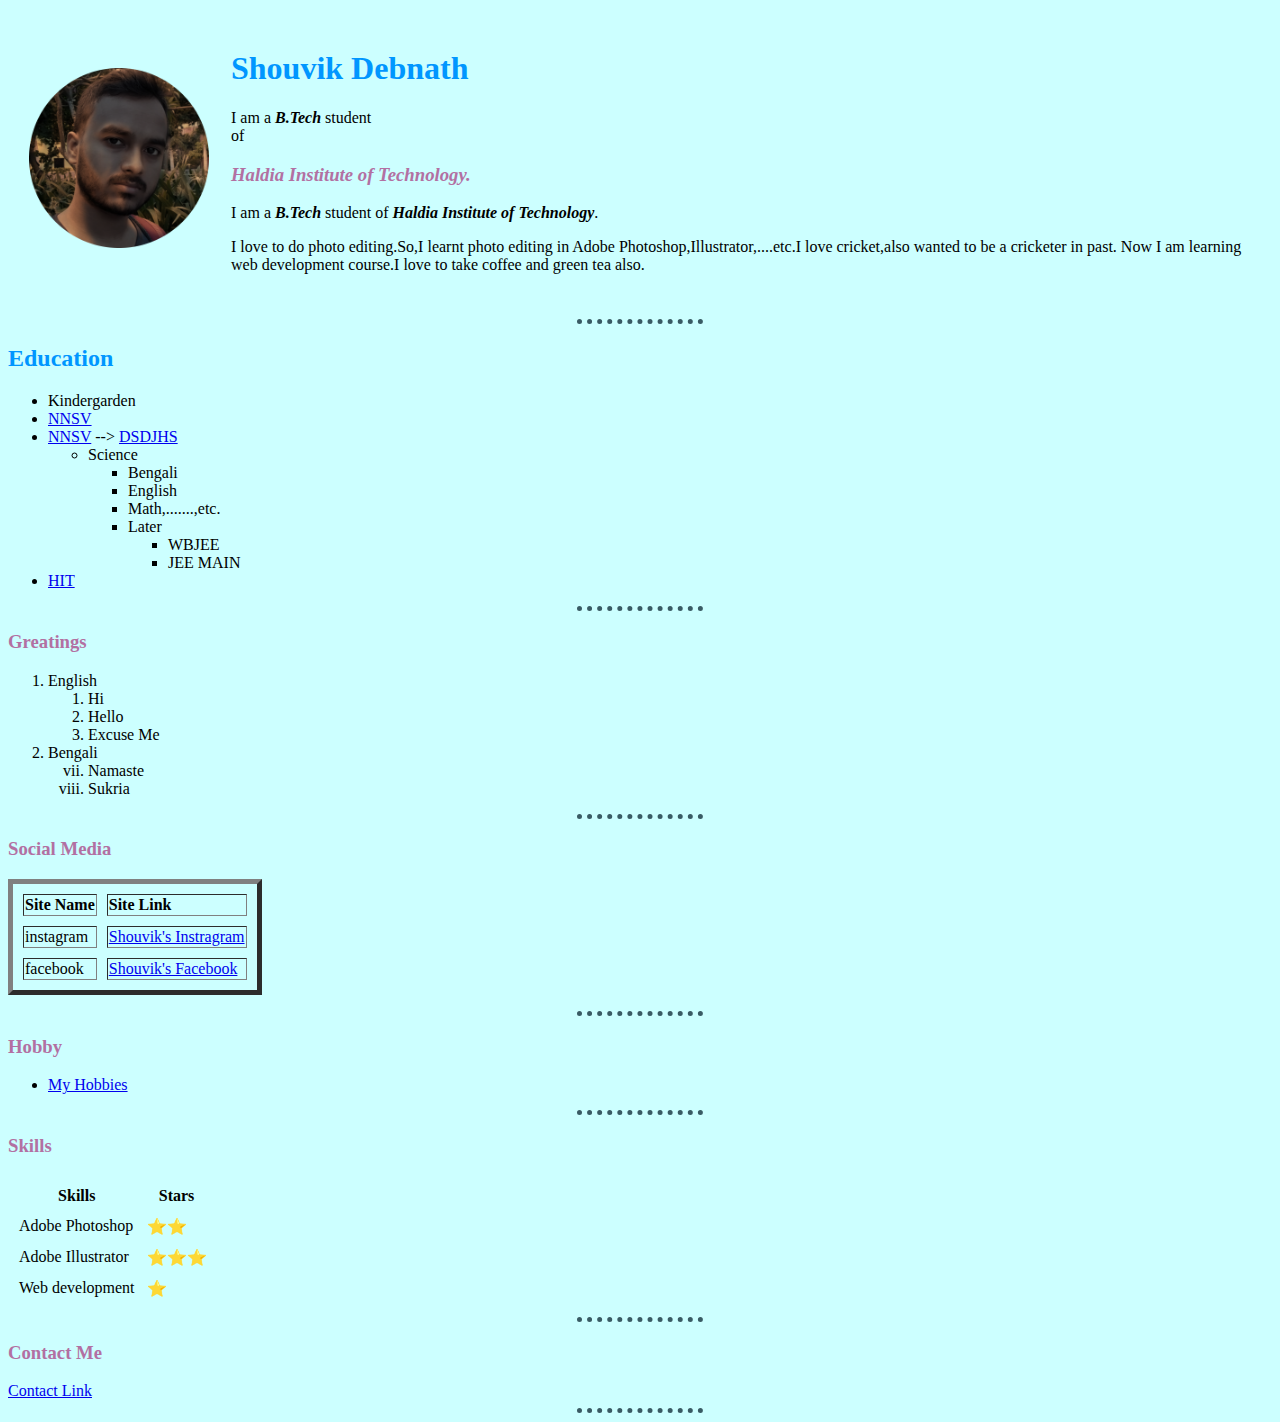
<file: index.html>
<!DOCTYPE html>
<html lang="en" dir="ltr">

<head>
  <meta charset="utf-8">
  <title>Shouvik's Personal Site</title>
  <link rel="stylesheet" href="css/styles.css">
</head>

<body>
  <table cellspacing="20">
    <tr>
      <td><img src="myImage.png" alt="My Photo" width="180" height="180"></td>
      <td><h1>Shouvik Debnath</h1>
      <p>
        I am a <em><strong>B.Tech</strong></em> student <br/>of  <h3><i>Haldia Institute of Technology.</i></h3>
        I am a <em><strong>B.Tech</strong></em> student of <i><b>Haldia Institute of Technology</b></i>.
      </p>
      <p>
        I love to do photo editing.So,I learnt photo editing in Adobe Photoshop,Illustrator,....etc.I love cricket,also wanted to be a cricketer in past.
        Now I am learning web development course.I love to take coffee and green tea also.
      </p></td>
    </tr>
  </table>
  <hr size="3" noshade>

  <h2>Education</h2>
  <ul>
    <li>Kindergarden</li>
    <li><a href="https://www.facebook.com/Nigamnagar-Nigamananda-Saraswat-Vidyalaya-NigamnagarDinhata-740004066101688/">NNSV</a></li>
    <li><a href="https://www.facebook.com/Nigamnagar-Nigamananda-Saraswat-Vidyalaya-NigamnagarDinhata-740004066101688/">NNSV</a> --> <a href="https://www.facebook.com/DinhataSoniDeviJainHighSchool">DSDJHS</a></li>
        <ul>
          <li>Science</li>
              <ul>
                <li>Bengali</li>
                <li>English</li>
                <li>Math,.......,etc.</li>
                <li>Later</li>
                <ul>
                  <li>WBJEE</li>
                  <li>JEE MAIN</li>
                </ul>
              </ul>
        </ul>
    <li><a href="https://www.facebook.com/profile.php?id=100074610051613">HIT</a></li>
  </ul>
  <hr size="3" noshade>

  <h3>Greatings</h3>
  <ol>
    <li>English</li>
       <ol>
         <li>Hi</li>
         <li>Hello</li>
         <li>Excuse Me </li>
       </ol>
    <li>Bengali</li>
       <ol type="i" start="7">
         <li>Namaste</li>
         <li>Sukria</li>
       </ol>
  </ol>
  <hr size="3" noshade>

  <h3>Social Media</h3>
  <p>
    <table cellspacing="10" border="5">
      <thead>
        <tr>
          <td><strong>Site Name</strong></td>
          <td><strong>Site Link</strong></td>
        </tr>
      </thead>

      <tbody>
        <tr>
          <td>instagram</td>
          <td><a href="https://www.instagram.com/shouvik.debnath.5895/">Shouvik's Instragram</a></td>
        </tr>
        <tr>
          <td>facebook</td>
          <td><a href="https://www.facebook.com/shouvik.debnath.5895">Shouvik's Facebook</a></td>
        </tr>
      </tbody>

      <tfoot>
      </tfoot>
    </table>
  </p>
    <hr size="3" noshade>

  <h3>Hobby</h3>
  <ul>
    <li><a href="hobbies.html">My Hobbies</a></li>
  </ul>
  <hr size="3" noshade>

  <table cellspacing="10">
    <h3>Skills</h3>
    <thead>
      <tr>
        <th>Skills</th>
        <th>Stars</th>
      </tr>
    </thead>
    <tr>
      <td>Adobe Photoshop</td>
      <td>⭐⭐</td>
    </tr>
    <tr>
      <td>Adobe Illustrator</td>
      <td>⭐⭐⭐</td>
    </tr>
    <tr>
      <td>Web development</td>
      <td>⭐</td>
    </tr>
  </table>
  <hr size="3" noshade>

  <h3>Contact Me</h3>
  <a href="ContactMe.html">Contact Link</a>
  <hr size="3" noshade>
    <!--  This is command line
        <center>
          <hr size="3" noshade>
          <h1>ADVENTURES OF<br> SHERLOCK HOLMES</h1>
          <br>
          <h3>Adventure I</h3>
          <br>
          <h2>A SCANDAL IN BOHEMIA</h2>
          <hr size="3" noshade>
        </center>
      end like this
     -->
</body>

</html>
</file>
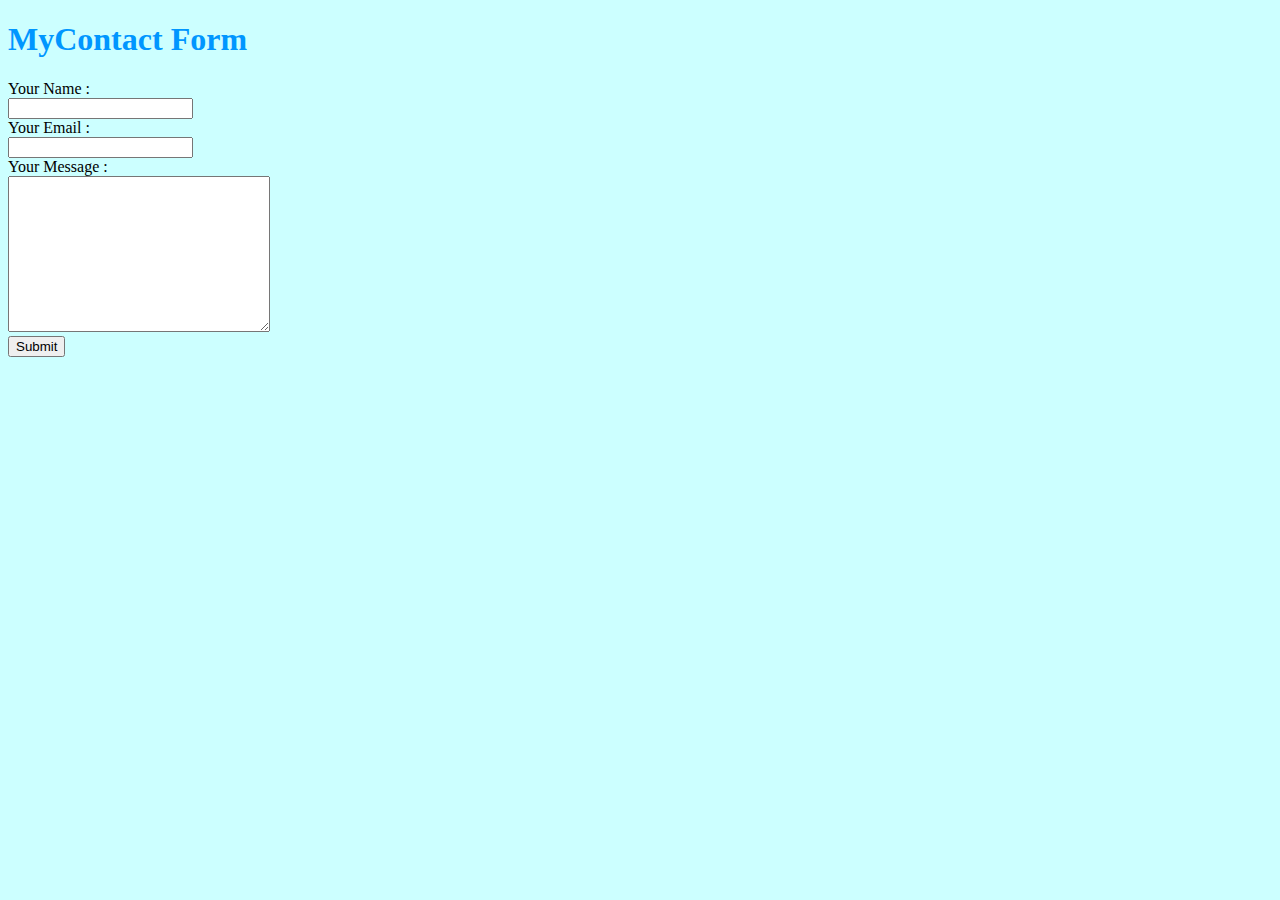
<file: ContactMe.html>
<!DOCTYPE html>
<html lang="en" dir="ltr">

  <head>
    <meta charset="utf-8">
    <title>COntact Me</title>
    <link rel="stylesheet" href="css/styles.css">
  </head>

  <body>

    <h1>MyContact Form</h1>
    <form action="kaliojaoil@gmail.com" method="post" encoding="text/plain">
      <label>Your Name : </label><br>
      <input type="text" name="yourName" value=""><br>
      <label>Your Email : </label><br>
      <input type="email" name="yourEmail" value=""><br>
      <label>Your Message : </label><br>
      <textarea name="yourName" rows="10" cols="30"></textarea><br>
      <input type="submit" name="">
    </form>
  </body>
</html>
</file>
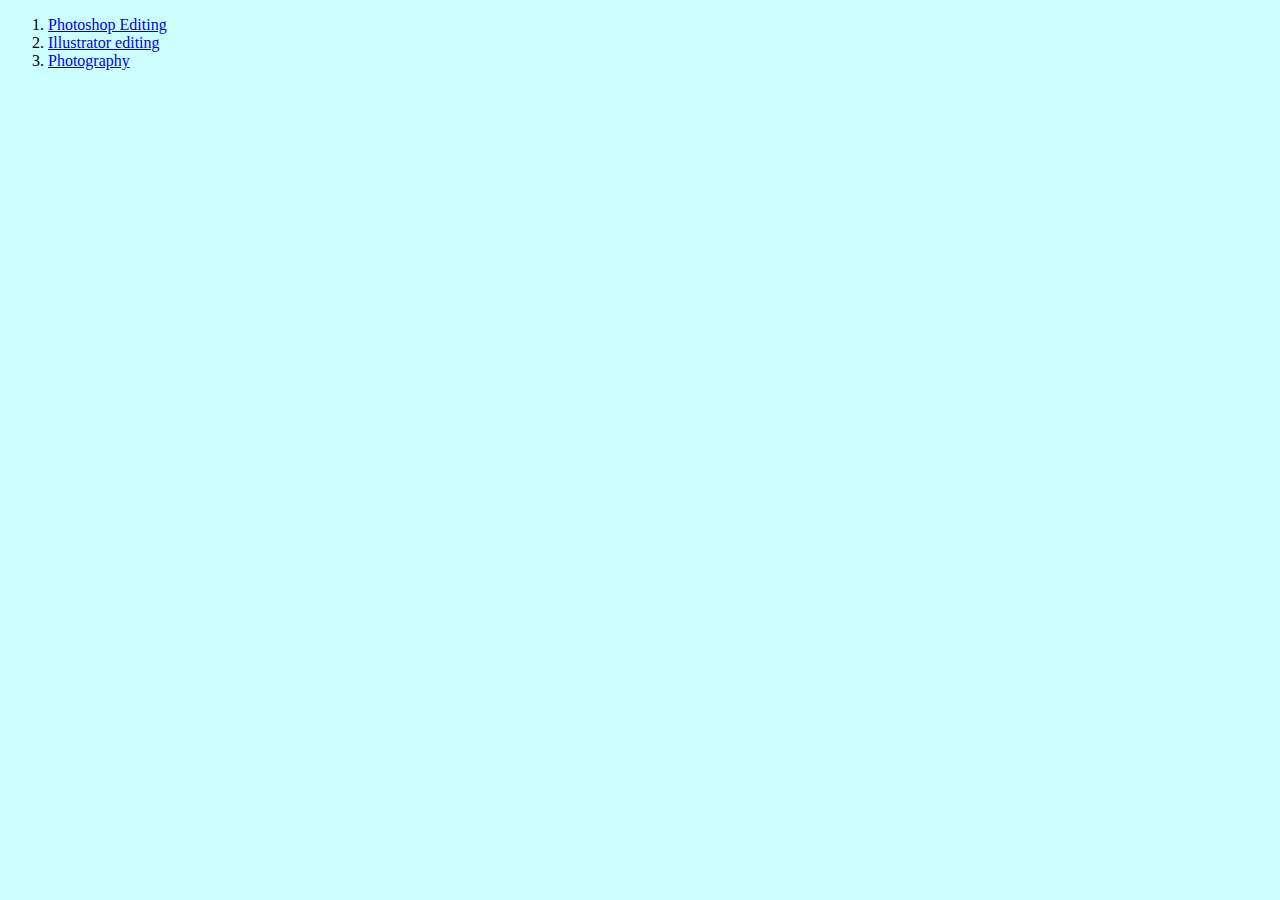
<file: hobbies.html>
<!DOCTYPE html>
<html lang="en" dir="ltr">
  <head>
    <meta charset="utf-8">
    <title>My Hobbies</title>
    <link rel="stylesheet" href="css/styles.css">
  </head>
  <body>
    <ol>
      <li><a href="https://www.instagram.com/p/Cff3NpcJ2IG/">Photoshop Editing</a></li>
      <li><a href="https://www.instagram.com/p/Cfy6V_6txZq/">Illustrator editing</a></li>
      <li><a href="https://www.instagram.com/p/CelwhyKBHi4/">Photography</a></li>
    </ol>

  </body>
</html>
</file>
<file: css/styles.css>
body{
  background-color: #ccffff;
}

h1 {
  color : #0096FF;
}

h2 {
  color: #0096FF;
}

h3 {
  color: #B270A2;
}


hr{
  border-style:none;
  background-color: #ccffff;
  border-top-style: dotted;
  border-color: #395B64;
  border-width:5px;
  width:10%;
}
</file>
